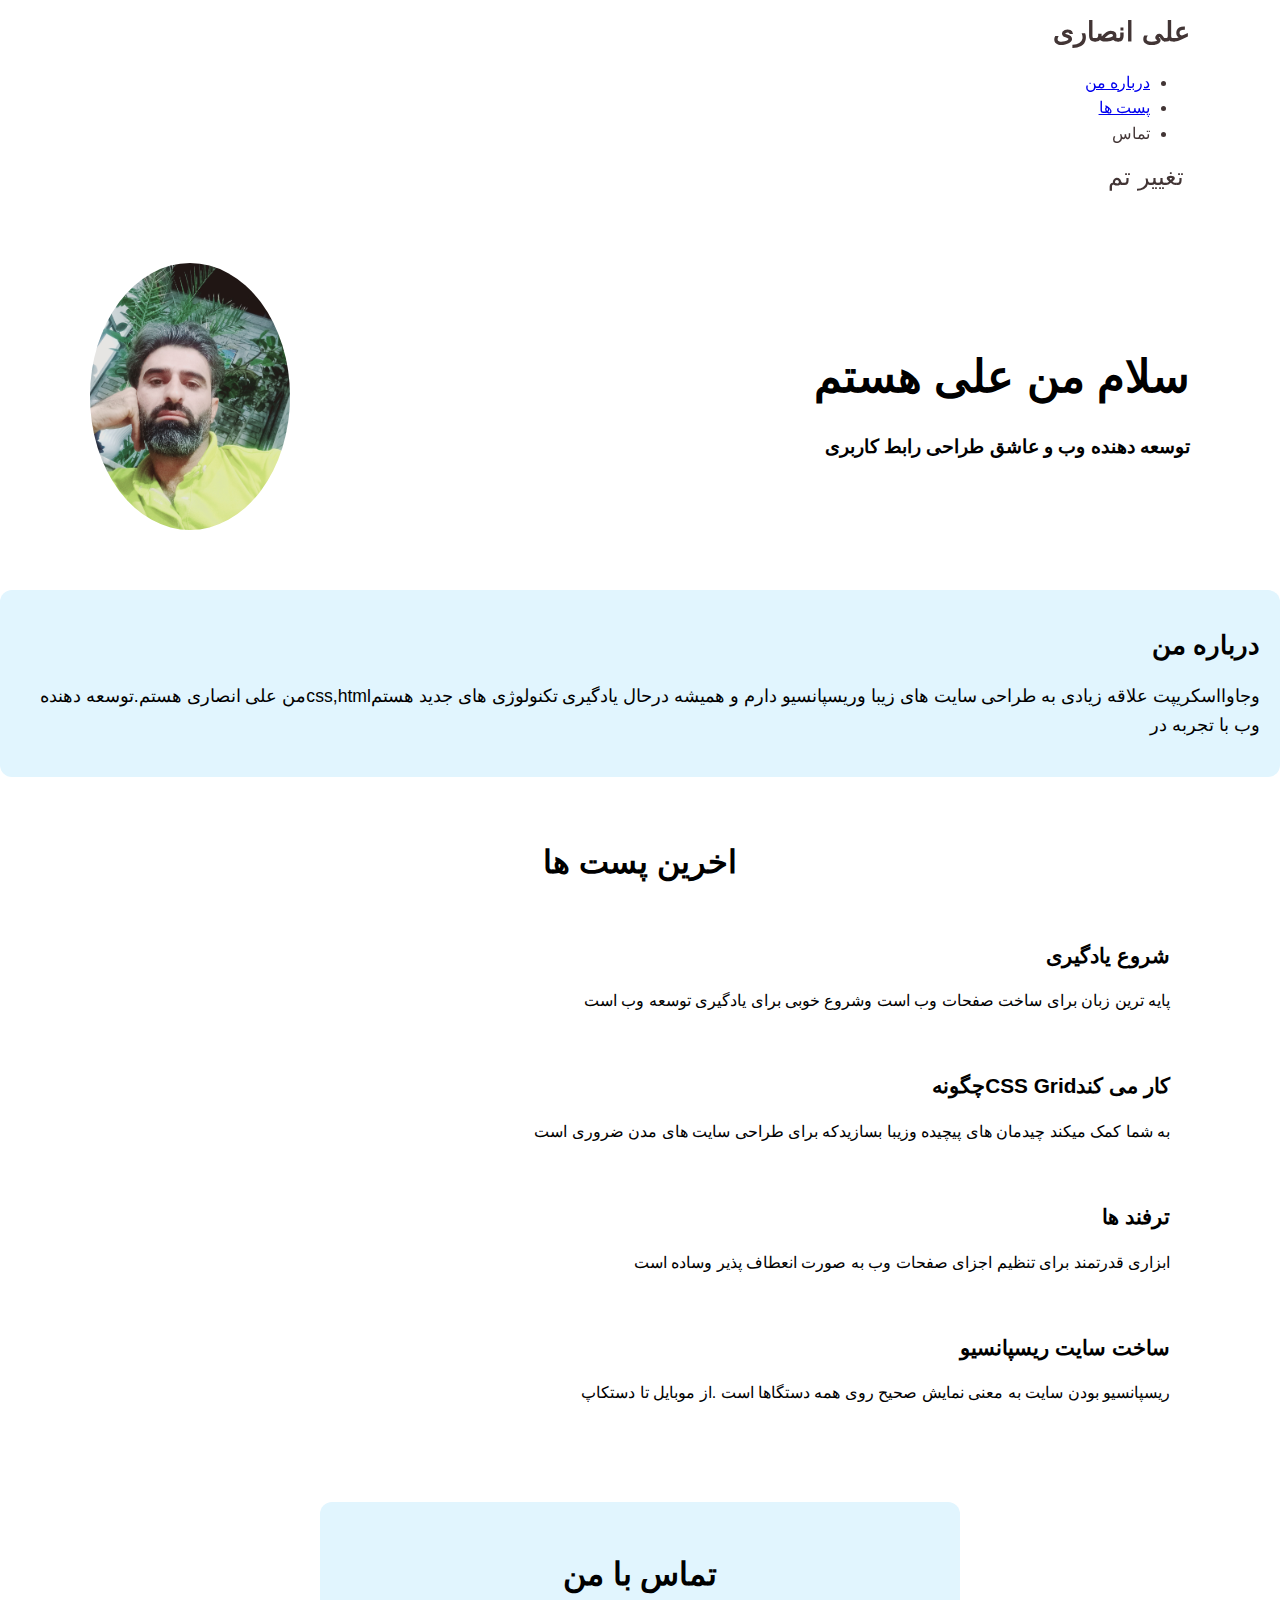
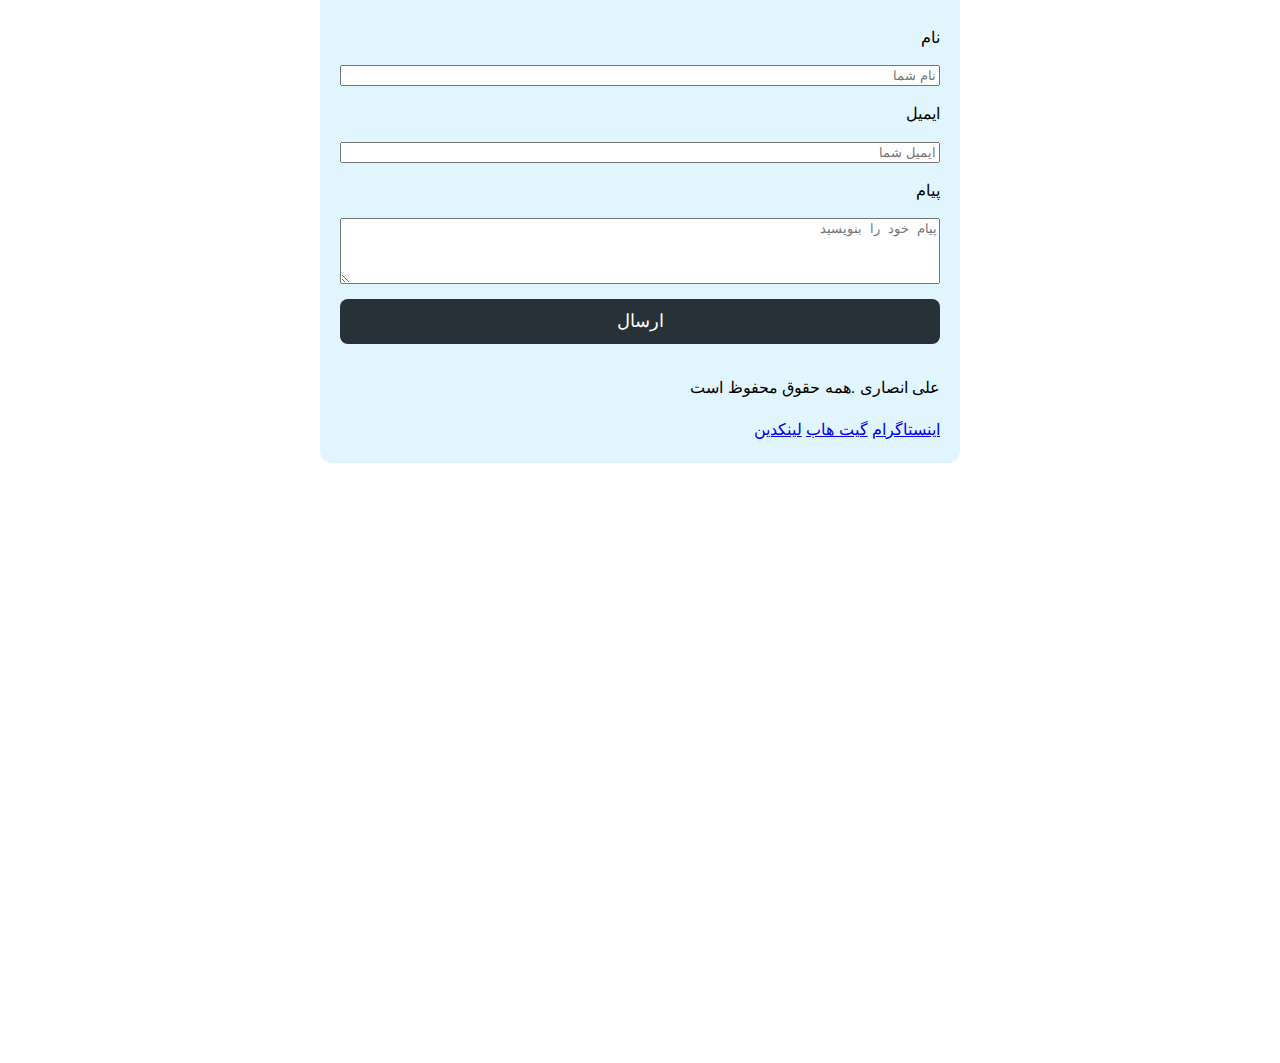
<file: index.html>
<!DOCTYPE html>
<html lang="fa">
<head>
    <meta charset="UTF-8">
    <meta name="viewport" content="width=device-width, initial-scale=1.0">
    <title>وبلاگ شخصی علی انصاری</title>
    <link rel="stylesheet" href="stayle.css">
</head>
<body>
   <header class="header">
    <nav class="navbar">
     <div class="logo">علی انصاری</div>
     <ul class="nav-links">
     <li><a href="#about"> درباره من</a></li>
     <li><a href="#posts">پست ها</a></li>
     <li><a href="#contact"></a>تماس</li>
     </ul>
     <button id="theme-toggle" aria-label="تغییر تم">تغییر تم</button>
    </nav>
   </header> 
    <section class="hero">
      <div class="hero-text">
        <h1>سلام من علی هستم</h1>
        <p>توسعه دهنده  وب و عاشق طراحی رابط کاربری</p>
        </div>
        <div class="hero-image">
        <img src="۲۰۲۲۱۱۰.jpg" alt="عکس پروفایل علی انصاری">
        </div>
    </section>
    <section id="about" class="about">
     <h2>درباره من</h2>
     <p> وجاوااسکریپت علاقه زیادی به طراحی سایت های زیبا وریسپانسیو دارم و همیشه درحال یادگیری تکنولوژی های جدید هستمcss,htmlمن علی انصاری هستم.توسعه دهنده وب با تجربه در
  </p>
    </section>
    <section id="posts" class="posts">
      <h2>اخرین پست ها</h2>
      <div class="posts-grid">
       <article class="post">
        <h3>شروع یادگیری</h3>
        <p>پایه ترین زبان برای ساخت صفحات وب است وشروع خوبی برای یادگیری توسعه وب است</p>
       </article>
      </div> 
        </article>
       <article class="post">
        <h3>کار می کندCSS Gridچگونه</h3>
        <p>به شما کمک میکند چیدمان های پیچیده وزیبا بسازیدکه برای طراحی سایت های مدن ضروری است</p>

       </article>
       <article class="post">
        <h3>ترفند ها</h3>
        <p>ابزاری قدرتمند برای تنظیم اجزای صفحات وب به صورت انعطاف پذیر وساده است</p>
       </article>
       <article class="post">
        <h3>ساخت سایت ریسپانسیو</h3>
        <p>ریسپانسیو بودن سایت به معنی نمایش صحیح روی همه دستگاها است .از موبایل تا دستکاپ</p>

       </article>
      </div>

    </section>
    <section id="contact" class="contact">
      <h2>تماس با من </h2>
      <form>
        <label for="name">نام</label>
        <input type="text" id="name" name="name" placeholder="نام شما">
        <label for="email">ایمیل</label>
        <input type="email" id="email" name="email" placeholder="ایمیل شما">
        <label for="message">پیام</label>
        <textarea name="message" id="message" placeholder="پیام خود را بنویسید " rows="4"></textarea>
        <button type="submit">ارسال</button>
        <footer>
          <p>علی انصاری .همه حقوق محفوظ است</p>
          <div class="social">
           <a href="#" aria-label="u+1f4f8">اینستاگرام</a>
           <a href="#" aria-label="">گیت هاب</a>
           <a href="#" aria-label=""> لینکدین</a>


          </div>
        </footer>

      </form>

    </section>
</body>

</html>
</file>
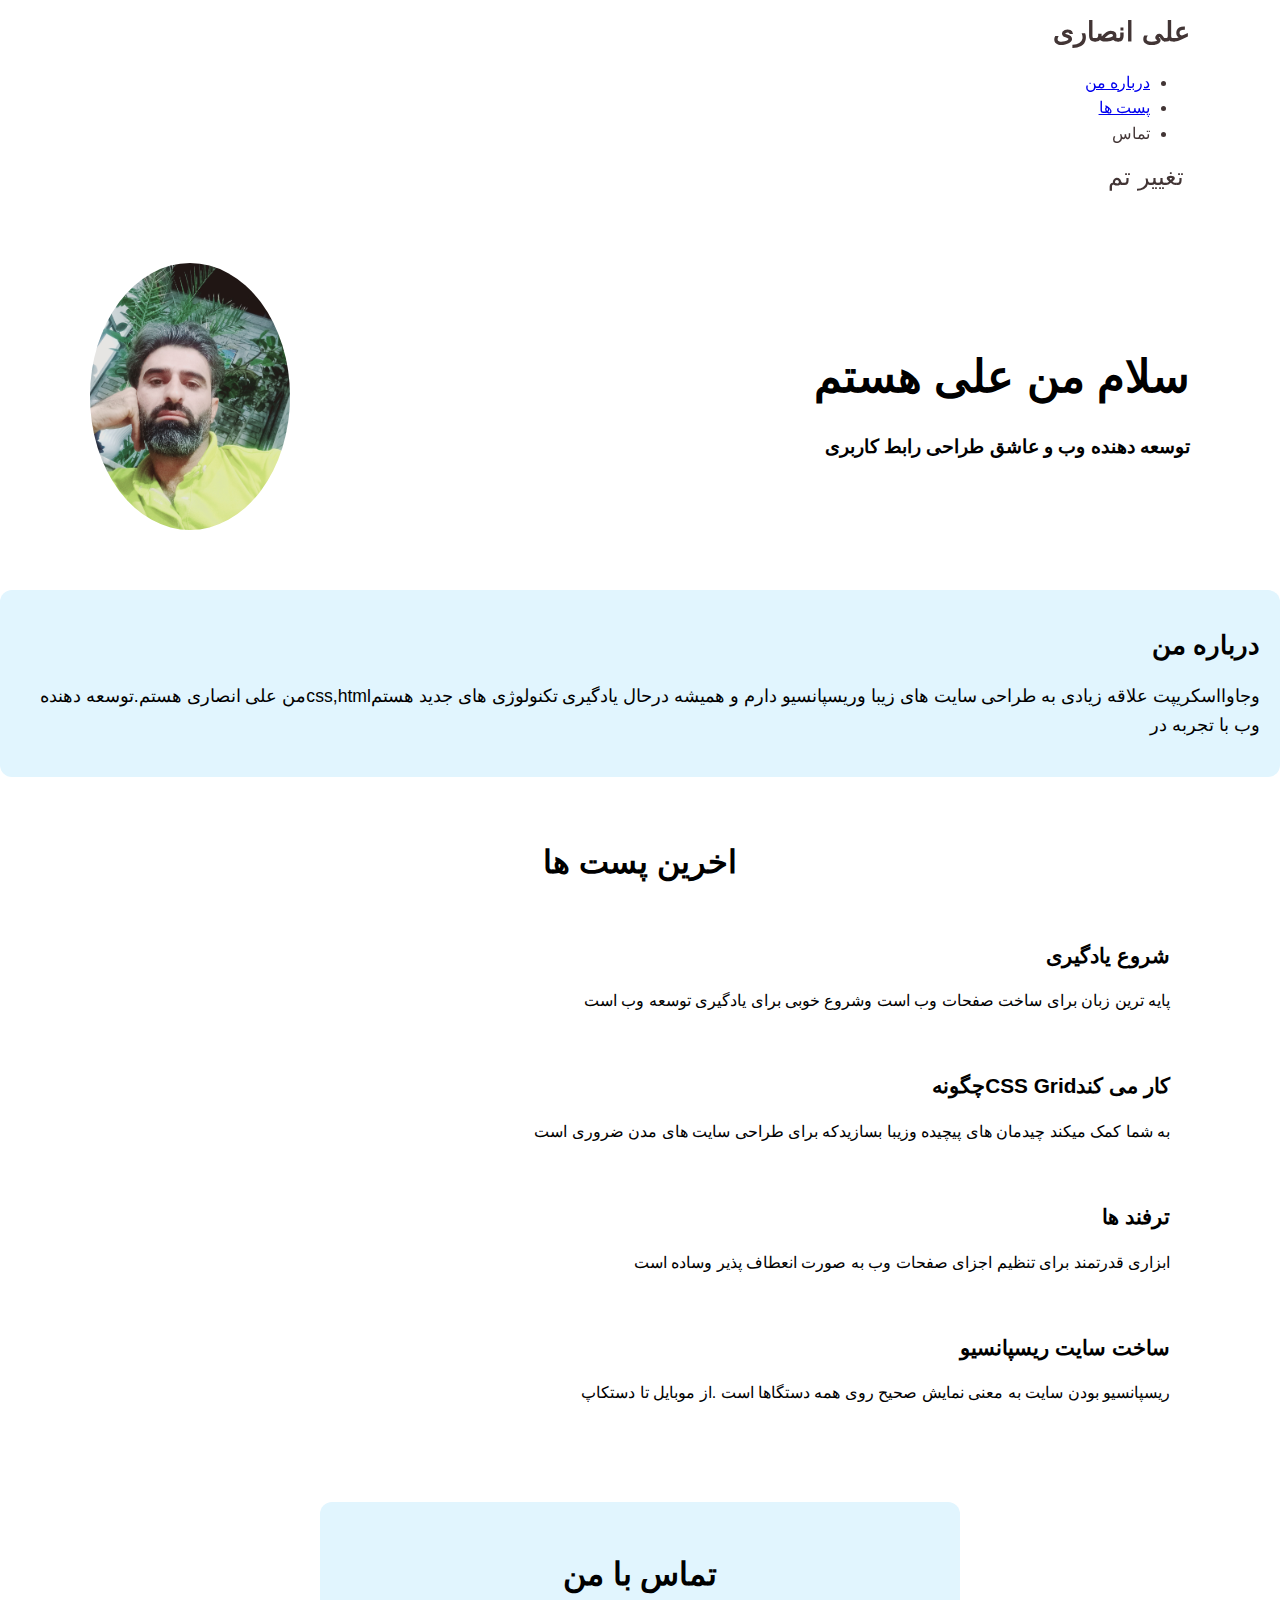
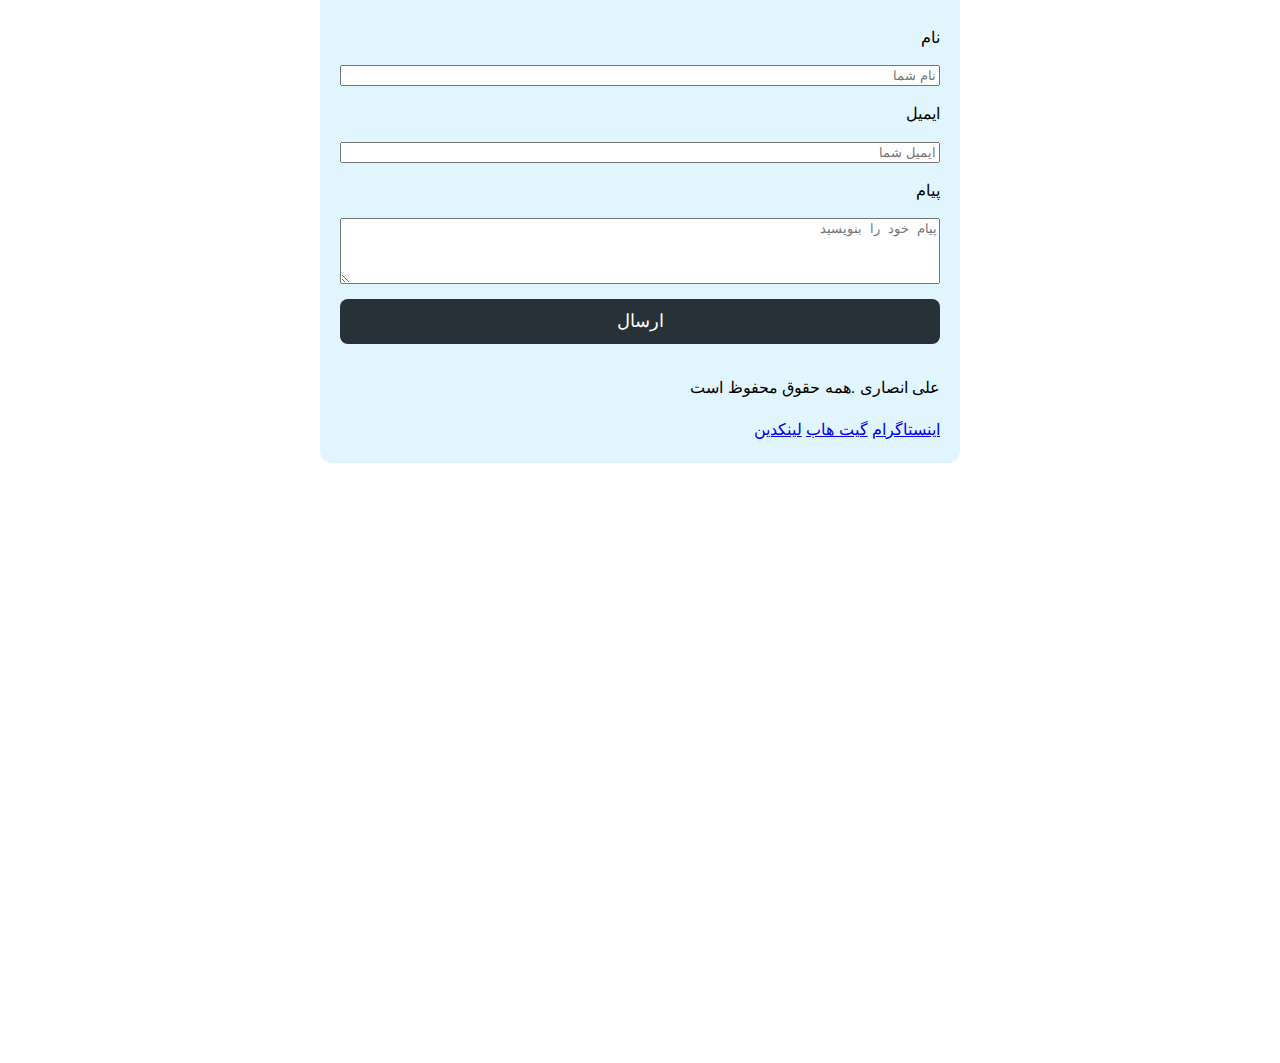
<file: index7.html>
<!DOCTYPE html>
<html lang="en">
<head>
    <meta charset="UTF-8">
    <meta name="viewport" content="width=device-width, initial-scale=1.0">
    <title>وبلاگ شخصی علی انصاری</title>
    <link rel="stylesheet" href="./stayle7.css">
</head>
<body>
   <header class="header">
    <nav class="navbar">
     <div class="logo">علی انصاری</div>
     <ul class="nav-links">
     <li><a href="#about"> درباره من</a></li>
     <li><a href="#posts">پست ها</a></li>
     <li><a href="#contact"></a>تماس</li>
     </ul>
     <button id="theme-toggle" aria-label="تغییر تم">تغییر تم</button>
    </nav>
   </header> 
    <section class="hero">
      <div class="hero-text">
        <h1>سلام من علی هستم</h1>
        <p>توسعه دهنده  وب و عاشق طراحی رابط کاربری</p>
        </div>
        <div class="hero-image">
        <img src="۲۰۲۲۱۱۰.jpg" alt="عکس پروفایل علی انصاری">
        </div>
    </section>
    <section id="about" class="about">
     <h2>درباره من</h2>
     <p> وجاوااسکریپت علاقه زیادی به طراحی سایت های زیبا وریسپانسیو دارم و همیشه درحال یادگیری تکنولوژی های جدید هستمcss,htmlمن علی انصاری هستم.توسعه دهنده وب با تجربه در
  </p>
    </section>
    <section id="posts" class="posts">
      <h2>اخرین پست ها</h2>
      <div class="posts-grid">
       <article class="post">
        <h3>شروع یادگیری</h3>
        <p>پایه ترین زبان برای ساخت صفحات وب است وشروع خوبی برای یادگیری توسعه وب است</p>
       </article>
      </div> 
        </article>
       <article class="post">
        <h3>کار می کندCSS Gridچگونه</h3>
        <p>به شما کمک میکند چیدمان های پیچیده وزیبا بسازیدکه برای طراحی سایت های مدن ضروری است</p>

       </article>
       <article class="post">
        <h3>ترفند ها</h3>
        <p>ابزاری قدرتمند برای تنظیم اجزای صفحات وب به صورت انعطاف پذیر وساده است</p>
       </article>
       <article class="post">
        <h3>ساخت سایت ریسپانسیو</h3>
        <p>ریسپانسیو بودن سایت به معنی نمایش صحیح روی همه دستگاها است .از موبایل تا دستکاپ</p>

       </article>
      </div>

    </section>
    <section id="contact" class="contact">
      <h2>تماس با من </h2>
      <form>
        <label for="name">نام</label>
        <input type="text" id="name" name="name" placeholder="نام شما">
        <label for="email">ایمیل</label>
        <input type="email" id="email" name="email" placeholder="ایمیل شما">
        <label for="message">پیام</label>
        <textarea name="message" id="message" placeholder="پیام خود را بنویسید " rows="4"></textarea>
        <button type="submit">ارسال</button>
        <footer>
          <p>علی انصاری .همه حقوق محفوظ است</p>
          <div class="social">
           <a href="#" aria-label="u+1f4f8">اینستاگرام</a>
           <a href="#" aria-label="">گیت هاب</a>
           <a href="#" aria-label=""> لینکدین</a>


          </div>
        </footer>

      </form>

    </section>
</body>
</html>
</file>
<file: stayle.css>
url(
    https://cdn.jsdelivr.net/gh/rastikerda;
    r/vazir.font@v30.1.0/dist/font-face.css'
)
:root{
    color-bg:#fdfdfd--;
    color-text: #333--;
    color-primary: #0097a7--;
    color-bg-dark: #007c91--;
    color-text-drak: #eee--;
    color-primary-darkmode: #00bcd4--;
    
}
#{
    box-sizing: border-box;
}

body{
    font-family: "vazir" ,sans-serif,tahoma,sans-serif;
    margin: 0;
    padding: 0;
    background-color: var(color-bg);
    color: var(color-text);
    line-height: 1.6;
    direction: rtl;
    transition: background-color 0.3s ,color 0.3s;
}
body.dark-mode{
    background-color: var(color-bg-dark);
    color: var(color-text-drak);

}

.header{
    background-color: var(color-primary);
    position: sticky;
    top: 0;
    z-index: 999 ;
    box-sizing: 0 4px 6px ;
    
}

.navbar{
    max-width: 1100px;
    margin: auto;
    display: flexa;
    align-items: center;
    justify-content: space-between;
    padding: 10px 20px;
    color: rgb(66, 53, 53);

}
.logo{
    font-size: 1.7rem;
    font-weight: 700;
    user-select: none;

}

.nav-link{
    list-style: none;
    display: flex;
    gap: 20px;
    margin: 0;
    padding: 0;
}

.nav-link li a {
    color: white;
    text-decoration: none;
    font-weight: 600;
    padding: 7px 12px;
    border-radius: 5px;
    transition: background-color 0.3s;

}

.nav-link li a :hover,
.nav-link li a:focus {
    background-color: var(--color-primary-dark);
    outline: none;
}
#theme-toggle{
    background: none;
    border: none;
    color: white;
    font-size: 1.5rem;
    cursor: pointer;
    direction: color 0.3s;
}
#theme-toggle:hover,
#theme-toggle {
    color: var(--color-primary-dark);
    outline: none;
} 

.hero {
    display: flex;
    flex-wrap: wrap;
    align-items: center;
    justify-content: space-between;
    max-width: 1100px;
    margin: 40px  auto;
    padding: 20px;
    gap: 20px;
}

.hero-text{
    flex: 1 1 300px;
}

.hero-text h1{
    font-size: 2.8rem;
    margin-bottom: 10px;
}

.hero-text p {
    font-size: 1.2rem;
    color: var(--color-primary);
    font-weight: 600;
}

.hero-image{
    flex: 0 0 200px;
    border-radius: 50%;
    overflow: hidden;
    box-shadow: 0 8px 16px rgba(0,0 , 0, 0 .2);
}

.hero-image img{
    width: 100%;
    height: auto;
    display: block;
}

.about {
    min-width: 900px;
    margin: 0 auto 60px;
    padding: 20px;
    background-color: #e1f5fe;
    border-radius: 12px;
    box-shadow: 0 6px 18px rgba(0,0 , 0, 0 .1);
    font-size: 1.1rem;
    line-height: 1.8rem;
    transition: background-color 0 .3s;
}

body .dark-mode .about{
    background-color: #263238;
}

.posts {
    max-width: 1100px;
    margin: 0 auto 60px;
    padding: 0 20px;
}
 .posts h2{
    text-align: center;
    margin-bottom: 30px;
    font-size: 2rem;
    font-weight: 700;
    color: var(--color-primary);
 }

 .posts-grid {
    display: grid;
    grid-template-columns: repeat(auto-fit);
    minmax(260px, 1fr)
    gap: 25px;
    
 }

 .post {
    background-color: white;
    padding: 20px;
    border-radius: 12px;
    box-shadow: 0 6px 18px rgba(0,0 , 0, 0 .1);
    transition: transform 0.3s ease;
    box-shadow: 0.3s;
    cursor: default;
    user-select: none;
 }

 body .dark-mode .post {
    background-color: #37474f;
    color: #ccc;
 }

 .post :hover, 
 .post :focus-within {
    transform: translateY(-8px);
    box-shadow: 0 10px 30px rgba(0,0 , 0, 0 .2);
 }
 .post h3 {
    margin-top: 0;
    margin-bottom: 12px;
    font-size: 1.3rem;
 }

 .contact {
    max-width: 600px;
    margin: 0 auto 600px;
    padding: 20px;
    background-color: #e1f5fe;
    border-radius: 12px;
    box-shadow: 0 6px 18px rgba(0,0 , 0, 0 .1);
    transition: ckground-color o.3s;
 }

 body .dark-mode .contact {
    background-color: #263238;
    
 }

 .contact h2 {
    text-align: center;
    margin-bottom: 25px;
    font-size: 2rem;
    color: var(--color-primary);
 }

 .contact form {
    display: flex;
    flex-direction: column;
    gap: 15px;
 }

 .contact label {
    font-weight: 600px;
    font-size: 1rem;
 }

.contact .input,
.contact .textarea {
    padding: 10px;
    border-radius: 8px;
    border: 1px solid #bbb;
    font-size: 1rem;
    resize: vertical;
    transition: border-color 0.3s;


}
.contact .input :focus,
.contact .textarea :focus{
    outline: none;
    border-color: var (--color-primary);
}

.contact button {
    background-color: var (--color-primary);
    color: white;
    padding: 12px;
    border: none;
    border-radius: 8px;
    font-size: 1.1rem;   
    cursor: pointer;
    background-color: #263238;
  
    transition: background-color 0.3s;
    .contact  botton :hover
    .contact botton :focus{
        background-color: var(--color-primary-dark);
        outline: none;
    }

    footer {
        background-color: var(--color-primary);
        color: white;
        text-align: center;
        padding: 20px 10px;
        user-select: none;
    }
    footer  p{
       margin: 0 0 10px 0; 
    }

    .social a {
        font-size: 1.5rem;
        margin: 0 10px;
        color: white;
        text-decoration: none;
        transition: color 03s;
    }
    
    .social :hover,
    social a:focus{
        color: var(--color-primary-dark);
        outline: none;
    }

     media ( max-width: 768px;)
     .hero{
    flex-direction: column;
    align-items: center;
    text-align: center;
}

.hero-text{
    order: 2;
} 
.hero-image {
    order: 1;
    margin-bottom: 20px;
    flex: 0 0 15px;
} 

media (max-width: 480px)
.hero-text h1 {
    font-size:2rem
}
.nav-links{
    gap: 12px;
}

.posts-grid {

    grid-template-columns: 1fr;
}
</file>
<file: stayle7.css>
url(
    https://cdn.jsdelivr.net/gh/rastikerda;
    r/vazir.font@v30.1.0/dist/font-face.css'
)
:root{
    color-bg:#fdfdfd--;
    color-text: #333--;
    color-primary: #0097a7--;
    color-bg-dark: #007c91--;
    color-text-drak: #eee--;
    color-primary-darkmode: #00bcd4--;
    
}
#{
    box-sizing: border-box;
}

body{
    font-family: "vazir" ,sans-serif,tahoma,sans-serif;
    margin: 0;
    padding: 0;
    background-color: var(color-bg);
    color: var(color-text);
    line-height: 1.6;
    direction: rtl;
    transition: background-color 0.3s ,color 0.3s;
}
body.dark-mode{
    background-color: var(color-bg-dark);
    color: var(color-text-drak);

}

.header{
    background-color: var(color-primary);
    position: sticky;
    top: 0;
    z-index: 999 ;
    box-sizing: 0 4px 6px ;
    
}

.navbar{
    max-width: 1100px;
    margin: auto;
    display: flexa;
    align-items: center;
    justify-content: space-between;
    padding: 10px 20px;
    color: rgb(66, 53, 53);

}
.logo{
    font-size: 1.7rem;
    font-weight: 700;
    user-select: none;

}

.nav-link{
    list-style: none;
    display: flex;
    gap: 20px;
    margin: 0;
    padding: 0;
}

.nav-link li a {
    color: white;
    text-decoration: none;
    font-weight: 600;
    padding: 7px 12px;
    border-radius: 5px;
    transition: background-color 0.3s;

}

.nav-link li a :hover,
.nav-link li a:focus {
    background-color: var(--color-primary-dark);
    outline: none;
}
#theme-toggle{
    background: none;
    border: none;
    color: white;
    font-size: 1.5rem;
    cursor: pointer;
    direction: color 0.3s;
}
#theme-toggle:hover,
#theme-toggle {
    color: var(--color-primary-dark);
    outline: none;
} 

.hero {
    display: flex;
    flex-wrap: wrap;
    align-items: center;
    justify-content: space-between;
    max-width: 1100px;
    margin: 40px  auto;
    padding: 20px;
    gap: 20px;
}

.hero-text{
    flex: 1 1 300px;
}

.hero-text h1{
    font-size: 2.8rem;
    margin-bottom: 10px;
}

.hero-text p {
    font-size: 1.2rem;
    color: var(--color-primary);
    font-weight: 600;
}

.hero-image{
    flex: 0 0 200px;
    border-radius: 50%;
    overflow: hidden;
    box-shadow: 0 8px 16px rgba(0,0 , 0, 0 .2);
}

.hero-image img{
    width: 100%;
    height: auto;
    display: block;
}

.about {
    min-width: 900px;
    margin: 0 auto 60px;
    padding: 20px;
    background-color: #e1f5fe;
    border-radius: 12px;
    box-shadow: 0 6px 18px rgba(0,0 , 0, 0 .1);
    font-size: 1.1rem;
    line-height: 1.8rem;
    transition: background-color 0 .3s;
}

body .dark-mode .about{
    background-color: #263238;
}

.posts {
    max-width: 1100px;
    margin: 0 auto 60px;
    padding: 0 20px;
}
 .posts h2{
    text-align: center;
    margin-bottom: 30px;
    font-size: 2rem;
    font-weight: 700;
    color: var(--color-primary);
 }

 .posts-grid {
    display: grid;
    grid-template-columns: repeat(auto-fit);
    minmax(260px, 1fr)
    gap: 25px;
    
 }

 .post {
    background-color: white;
    padding: 20px;
    border-radius: 12px;
    box-shadow: 0 6px 18px rgba(0,0 , 0, 0 .1);
    transition: transform 0.3s ease;
    box-shadow: 0.3s;
    cursor: default;
    user-select: none;
 }

 body .dark-mode .post {
    background-color: #37474f;
    color: #ccc;
 }

 .post :hover, 
 .post :focus-within {
    transform: translateY(-8px);
    box-shadow: 0 10px 30px rgba(0,0 , 0, 0 .2);
 }
 .post h3 {
    margin-top: 0;
    margin-bottom: 12px;
    font-size: 1.3rem;
 }

 .contact {
    max-width: 600px;
    margin: 0 auto 600px;
    padding: 20px;
    background-color: #e1f5fe;
    border-radius: 12px;
    box-shadow: 0 6px 18px rgba(0,0 , 0, 0 .1);
    transition: ckground-color o.3s;
 }

 body .dark-mode .contact {
    background-color: #263238;
    
 }

 .contact h2 {
    text-align: center;
    margin-bottom: 25px;
    font-size: 2rem;
    color: var(--color-primary);
 }

 .contact form {
    display: flex;
    flex-direction: column;
    gap: 15px;
 }

 .contact label {
    font-weight: 600px;
    font-size: 1rem;
 }

.contact .input,
.contact .textarea {
    padding: 10px;
    border-radius: 8px;
    border: 1px solid #bbb;
    font-size: 1rem;
    resize: vertical;
    transition: border-color 0.3s;


}
.contact .input :focus,
.contact .textarea :focus{
    outline: none;
    border-color: var (--color-primary);
}

.contact button {
    background-color: var (--color-primary);
    color: white;
    padding: 12px;
    border: none;
    border-radius: 8px;
    font-size: 1.1rem;   
    cursor: pointer;
    background-color: #263238;
  
    transition: background-color 0.3s;
    .contact  botton :hover
    .contact botton :focus{
        background-color: var(--color-primary-dark);
        outline: none;
    }

    footer {
        background-color: var(--color-primary);
        color: white;
        text-align: center;
        padding: 20px 10px;
        user-select: none;
    }
    footer  p{
       margin: 0 0 10px 0; 
    }

    .social a {
        font-size: 1.5rem;
        margin: 0 10px;
        color: white;
        text-decoration: none;
        transition: color 03s;
    }
    
    .social :hover,
    social a:focus{
        color: var(--color-primary-dark);
        outline: none;
    }

     media ( max-width: 768px;)
     .hero{
    flex-direction: column;
    align-items: center;
    text-align: center;
}

.hero-text{
    order: 2;
} 
.hero-image {
    order: 1;
    margin-bottom: 20px;
    flex: 0 0 15px;
} 

media (max-width: 480px)
.hero-text h1 {
    font-size:2rem
}
.nav-links{
    gap: 12px;
}

.posts-grid {

    grid-template-columns: 1fr;
}
</file>
